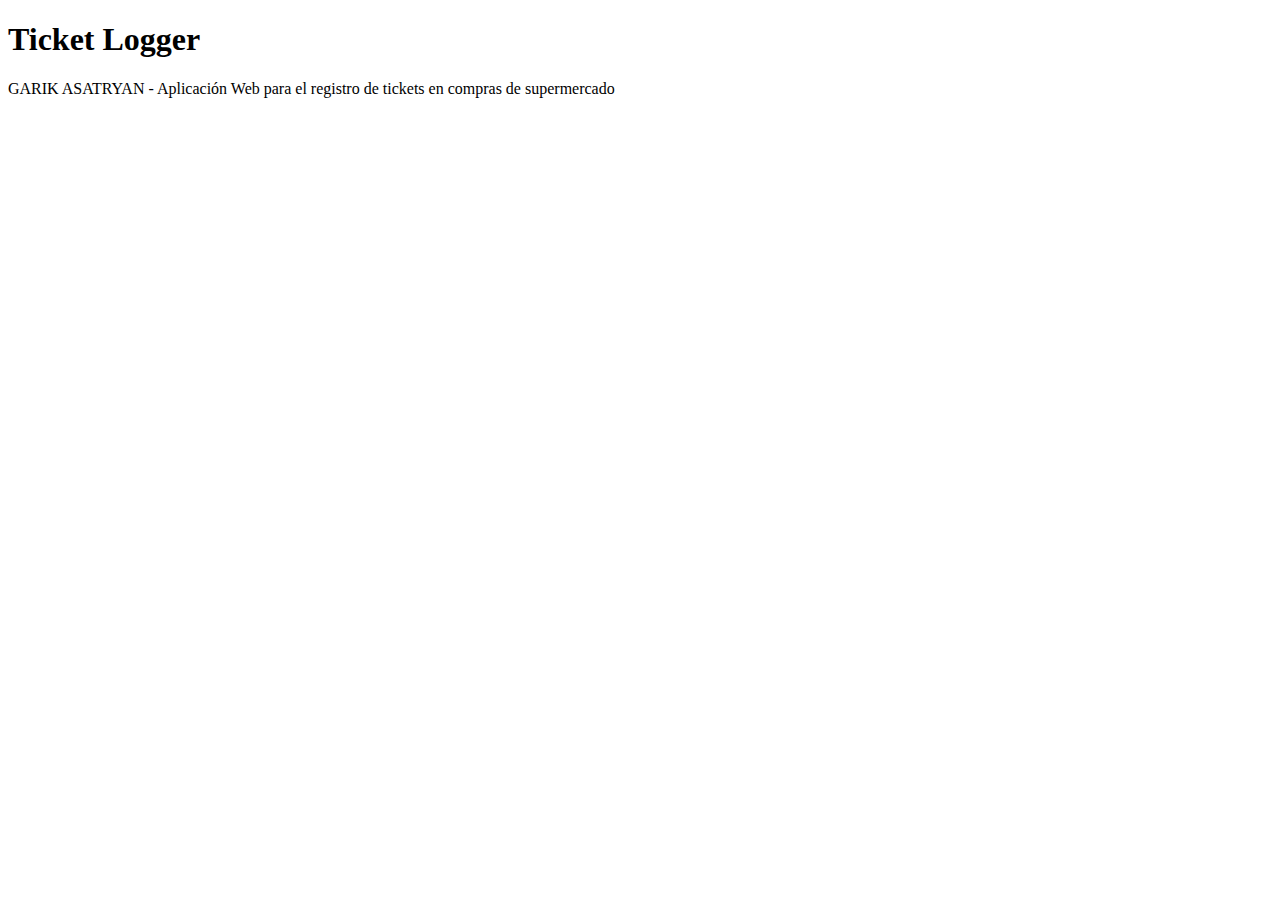
<file: src/main/resources/templates/index.html>
<!DOCTYPE html>
<html xmlns:th="http://www.thymeleaf.org" lang="es">
<head th:replace="~{fragments/head :: head ('Ticker Logger - Home')}">
    <title>Ticker Logger - Home</title>
</head>

<body class="d-flex flex-column min-vh-100 bg-dark text-light">

<header th:replace="~{fragments/header :: header}"></header>

<main class="flex-grow-1 mt-5">
    <div class="container">
        <h1 class="mt-3">Ticket Logger</h1>
        <p class="lead">GARIK ASATRYAN - Aplicación Web para el registro de tickets en compras de supermercado</p>
    </div>
</main>

<footer th:replace="~{fragments/footer :: footer}"></footer>

</body>

</html>
</file>
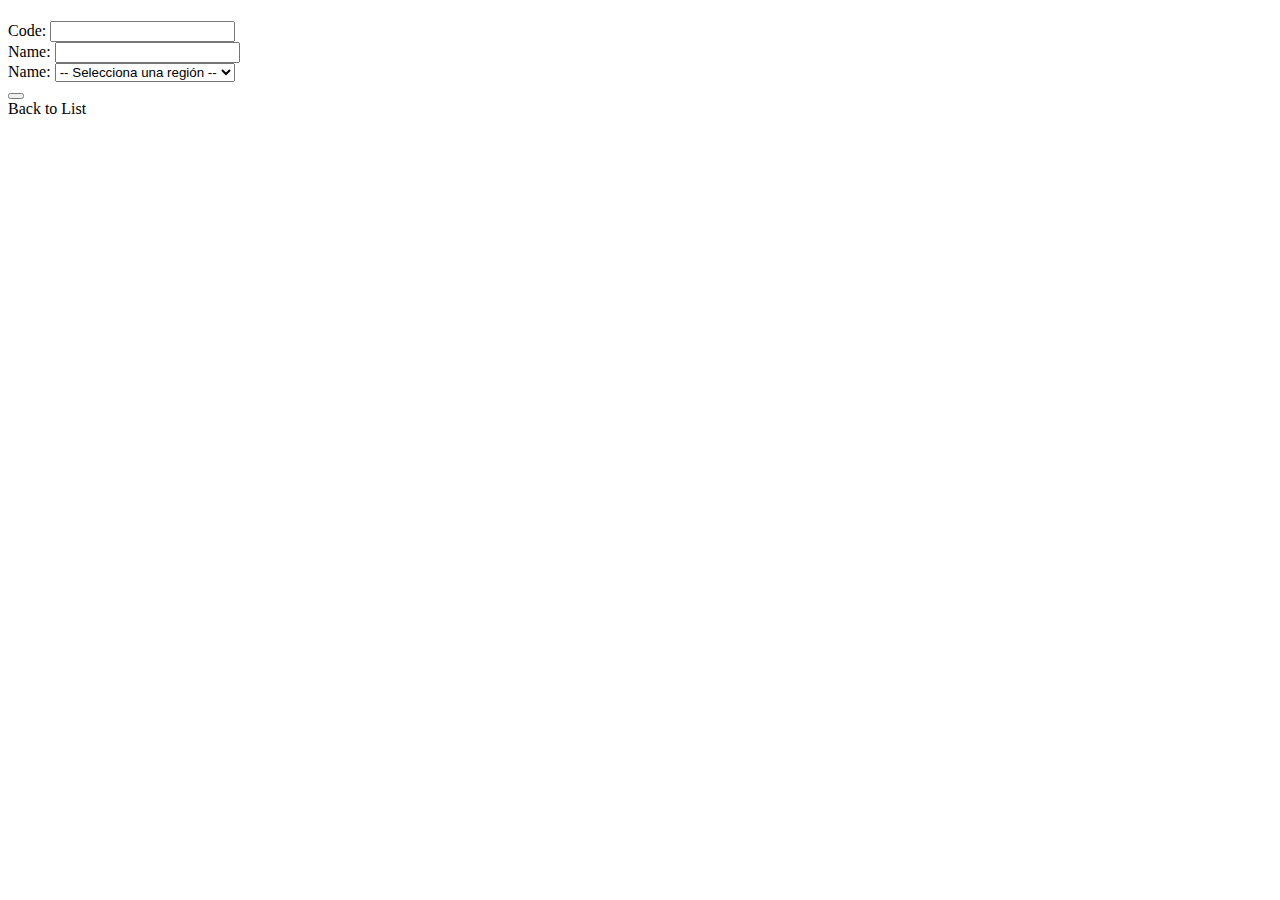
<file: src/main/resources/templates/province-form.html>
<!DOCTYPE html>
<html xmlns:th="http://www.thymeleaf.org" lang="es">
<head th:replace="~{fragments/head :: head (#{msg.province-form.head})}">
    <title>Ticket Logger - Insertar/Actualizar Provincia</title>
</head>

<body class="d-flex flex-column min-vh-100 bg-dark text-light">

<header th:replace="~{fragments/header :: header}"></header>

<main class="flex-grow-1 container mt-5">

    <!-- Dynamic Title -->
    <h1 class="mt-3" th:text="${province.id == null} ? #{msg.province-form.add} : #{msg.province-form.edit}"></h1>

    <!-- Error Message -->
    <div th:if="${errorMessage}" class="alert alert-danger">
        <p th:text="${errorMessage}"></p>
    </div>

    <!-- Success Message -->
    <div th:if="${successMessage}" class="alert alert-success">
        <p th:text="${successMessage}"></p>
    </div>

    <!-- Single Form with dynamic action -->
    <form th:action="@{${province.id == null ? '/provinces/insert' : '/provinces/update'}}"
          th:object="${province}" method="post" class="mt-4">

        <!-- ID -->
        <input type="hidden" th:field="*{id}"/>

        <!-- Code -->
        <div class="mb-3">
            <label for="code" class="form-label text-light" th:text="#{msg.province-form.code}">Code:</label>
            <input type="text"
                   th:field="*{code}"
                   id="code"
                   class="form-control bg-dark text-light border-light"
                   required/>
            <div th:if="${#fields.hasErrors('code')}"
                 class="text-danger"
                 th:errors="*{code}">
            </div>
        </div>

        <!-- Name -->
        <div class="mb-3">
            <label for="name" class="form-label text-light" th:text="#{msg.province-form.name}">Name:</label>
            <input type="text"
                   th:field="*{name}"
                   id="name"
                   class="form-control bg-dark text-light border-light"
                   required/>
            <div th:if="${#fields.hasErrors('name')}"
                 class="text-danger"
                 th:errors="*{name}">
            </div>
        </div>


        <!-- Region -->
        <div class="mb-3">
            <label for="regionId" class="form-label text-light" th:text="#{msg.province-form.region}">Name:</label>
            <select th:field="*{regionId}" id="regionId" class="form-select bg-dark text-light border-light" required>
                <option value="" th:text="#{msg.province-form.select}">-- Selecciona una región --</option>
                <option th:each="region : ${regions}"
                        th:value="${region.id}"
                        th:text="${region.name}">
                </option>
            </select>
        </div>

        <!-- Submit Button -->
        <button type="submit"
                class="btn btn-primary"
                th:text="${province.id == null} ? #{msg.province-form.create} : #{msg.province-form.update}">
        </button>
    </form>

    <!-- Back Button -->
    <a th:href="@{/provinces}"
       class="btn btn-secondary mt-3"
       th:text="#{msg.province-form.returnback}">
        Back to List
    </a>

</main>

<footer th:replace="~{fragments/footer :: footer}"></footer>

</body>
</html>
</file>
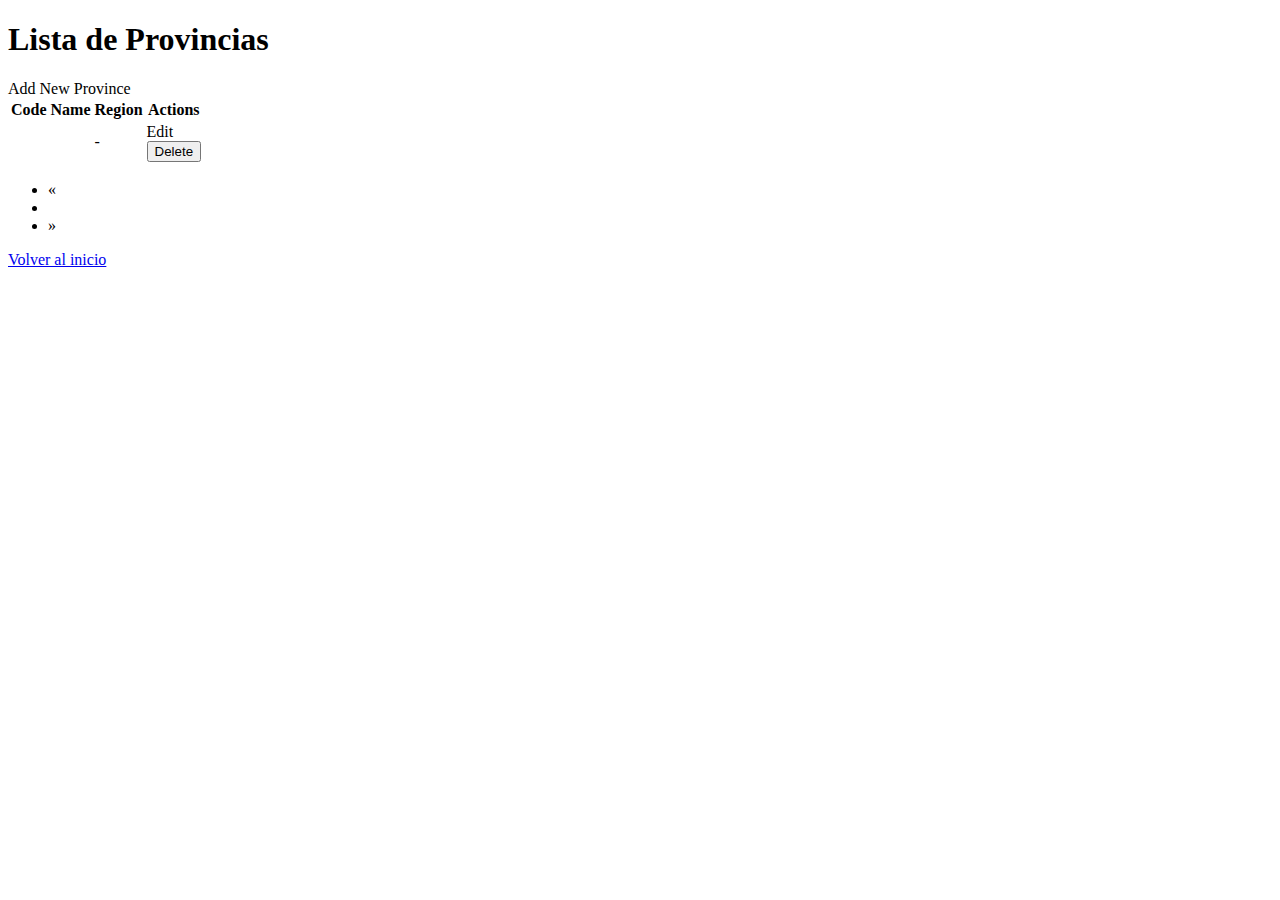
<file: src/main/resources/templates/province.html>
<!DOCTYPE html>
<html xmlns:th="http://www.thymeleaf.org" lang="es">
<head th:replace="~{fragments/head :: head (#{msg.province.head})}">
    <title>Ticket Logger - Lista de Provincias</title>
</head>
<body class="d-flex flex-column min-vh-100 bg-dark text-light">

<header th:replace="~{fragments/header :: header}"></header>

<main class="flex-grow-1 container mt-5">

    <h1 class="mt-3" th:text="#{msg.province.title}">Lista de Provincias</h1>

    <!-- Error Message -->
    <div th:if="${errorMessage}" class="alert alert-danger">
        <p th:text="${errorMessage}"></p>
    </div>

    <!-- Success Message -->
    <div th:if="${successMessage}" class="alert alert-success">
        <p th:text="${successMessage}"></p>
    </div>

    <div class="mb-3">
        <a th:href="@{/provinces/new}" class="btn btn-success" th:text="#{msg.province.add}">
            Add New Province
        </a>
    </div>

    <table class="table table-bordered table-dark table-striped mt-3">
        <thead>
        <tr>
            <th th:text="#{msg.province.code}">Code</th>
            <th th:text="#{msg.province.name}">Name</th>
            <th th:text="#{msg.province.region}">Region</th>
            <th th:text="#{msg.province.actions}">Actions</th>
        </tr>
        </thead>
        <tbody>
        <tr th:each="province : ${listProvinces}">
            <td th:text="${province.code}"></td>
            <td th:text="${province.name}"></td>
            <td th:text="${province.region.name}">-</td>
            <td>
                <!-- Edit button -->
                <a th:text="#{msg.province.edit}"
                   th:href="@{/provinces/edit(id=${province.id})}"
                   class="btn btn-primary btn-sm">
                    Edit
                </a>
                <!-- Delete button -->
                <form th:action="@{/provinces/delete}" method="post" class="d-inline">
                    <input type="hidden" name="id" th:value="${province.id}"/>
                    <button th:text="#{msg.province.delete}"
                            type="submit"
                            class="btn btn-danger btn-sm"
                            th:onclick="|return confirm('#{msg.province.confirm}');|">
                        Delete
                    </button>
                </form>
            </td>
        </tr>
        </tbody>
    </table>

    <nav th:if="${totalPages > 1}" aria-label="Page navigation" class="mt-4">
        <ul class="pagination justify-content-center">

            <li class="page-item" th:classappend="${currentPage == 1} ? 'disabled'">
                <a class="page-link"
                   th:href="@{/provinces(page=${currentPage - 1}, search=${search}, sort=${sort})}">
                    &laquo;
                </a>
            </li>

            <li class="page-item" th:each="i : ${#numbers.sequence(1, totalPages)}"
                th:classappend="${currentPage == i} ? 'active'">
                <a class="page-link"
                   th:href="@{/provinces(page=${i}, search=${search}, sort=${sort})}"
                   th:text="${i}">
                </a>
            </li>

            <li class="page-item" th:classappend="${currentPage == totalPages} ? 'disabled'">
                <a class="page-link"
                   th:href="@{/provinces(page=${currentPage + 1}, search=${search}, sort=${sort})}">
                    &raquo;
                </a>
            </li>
        </ul>
    </nav>

    <a href="#" th:href="@{/}" th:text="#{msg.province.returnhome}" class="btn btn-secondary my-3">Volver al inicio</a>
</main>

<footer th:replace="~{fragments/footer :: footer}"></footer>

</body>
</html>
</file>
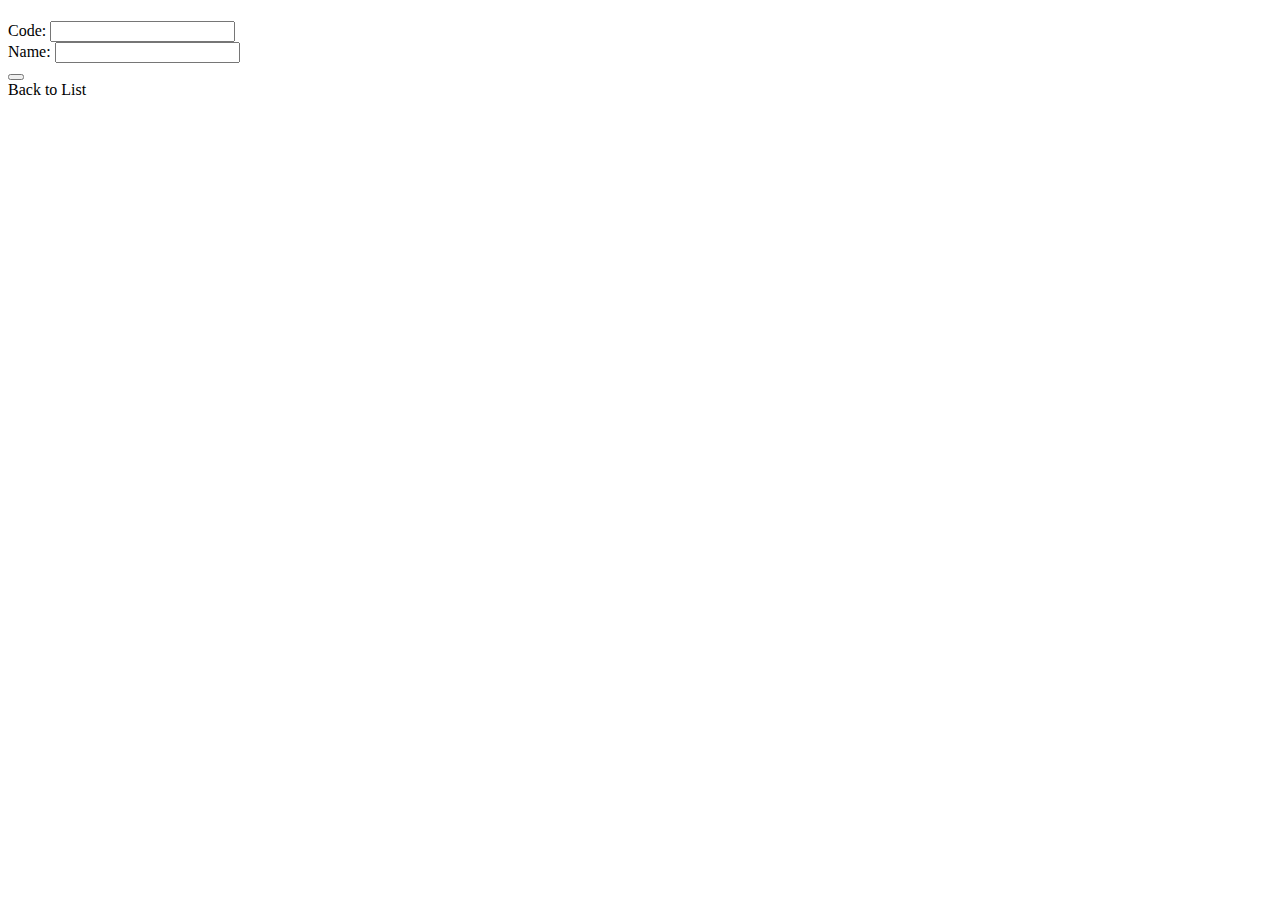
<file: src/main/resources/templates/region-form.html>
<!DOCTYPE html>
<html xmlns:th="http://www.thymeleaf.org" lang="es">
<head th:replace="~{fragments/head :: head (#{msg.region-form.head})}">
    <title>Ticket Logger - Insertar/Actualizar Comunidad Autónoma</title>
</head>

<body class="d-flex flex-column min-vh-100 bg-dark text-light">

<header th:replace="~{fragments/header :: header}"></header>

<main class="flex-grow-1 container mt-5">

    <!-- Dynamic Title -->
    <h1 class="mt-3" th:text="${region.id == null} ? #{msg.region-form.add} : #{msg.region-form.edit}"></h1>

    <!-- Error Message -->
    <div th:if="${errorMessage}" class="alert alert-danger">
        <p th:text="${errorMessage}"></p>
    </div>

    <!-- Success Message -->
    <div th:if="${successMessage}" class="alert alert-success">
        <p th:text="${successMessage}"></p>
    </div>

    <!-- Single Form with dynamic action -->
    <form th:action="${region.id == null ? '/regions/insert' : '/regions/update'}"
          th:object="${region}" method="post" class="mt-4">

        <!-- ID -->
        <input type="hidden" th:field="*{id}"/>

        <!-- Code -->
        <div class="mb-3">
            <label for="code" class="form-label" th:text="#{msg.region-form.code}">Code:</label>
            <input type="text"
                   th:field="*{code}"
                   id="code"
                   class="form-control bg-dark text-light border-light"
                   required/>
            <div th:if="${#fields.hasErrors('code')}"
                 class="text-danger"
                 th:errors="*{code}">
            </div>
        </div>

        <!-- Name -->
        <div class="mb-3">
            <label for="name" class="form-label" th:text="#{msg.region-form.name}">Name:</label>
            <input type="text"
                   th:field="*{name}"
                   id="name"
                   class="form-control bg-dark text-light border-light"
                   required/>
            <div th:if="${#fields.hasErrors('name')}"
                 class="text-danger"
                 th:errors="*{name}">
            </div>
        </div>

        <!-- Submit Button -->
        <button type="submit"
                class="btn btn-primary"
                th:text="${region.id == null} ? #{msg.region-form.create} : #{msg.region-form.update}">
        </button>

    </form>

    <!-- Back Button -->
    <a th:href="@{/regions}"
       class="btn btn-secondary mt-3"
       th:text="#{msg.region-form.returnback}">
        Back to List
    </a>

</main>

<footer th:replace="~{fragments/footer :: footer}"></footer>

</body>
</html>
</file>
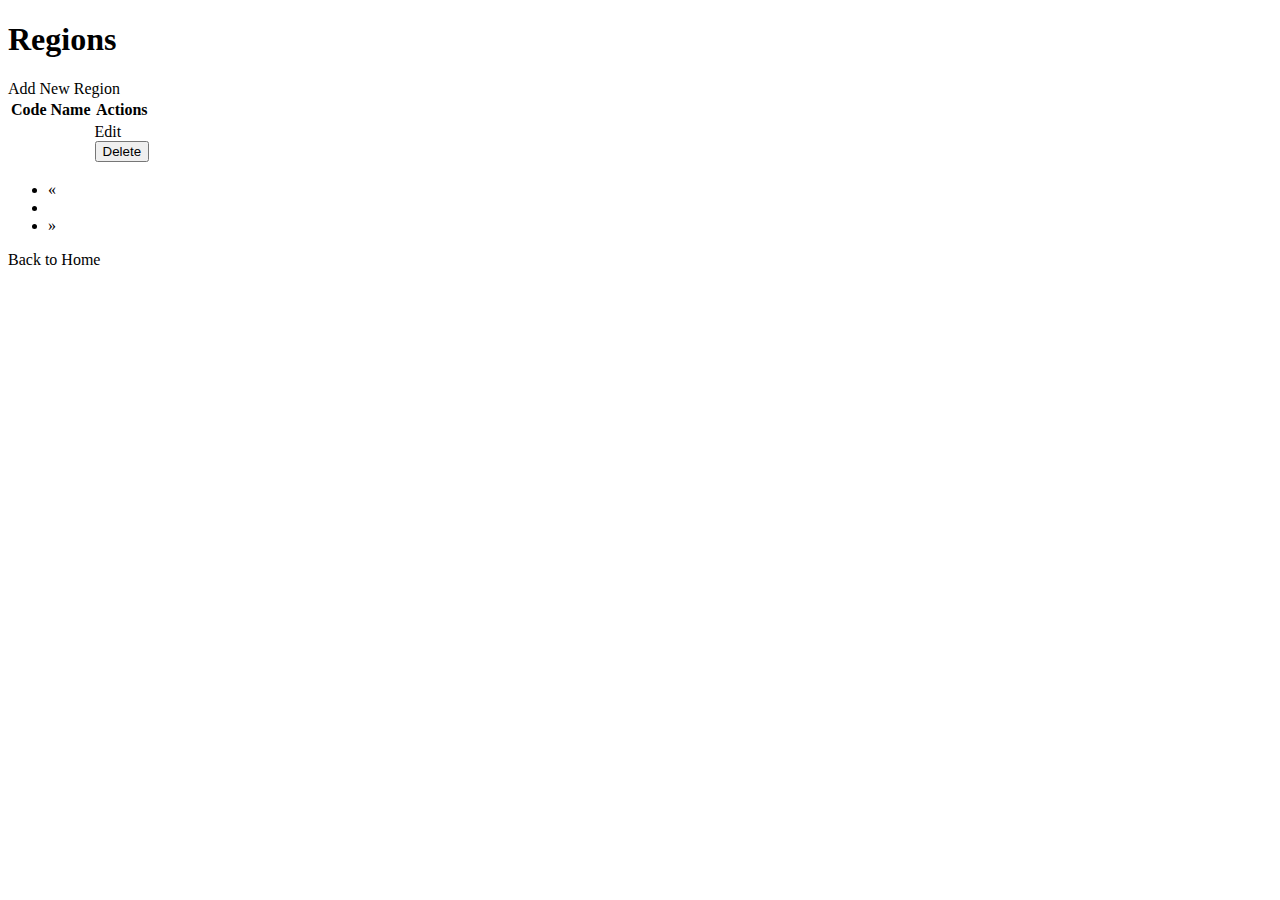
<file: src/main/resources/templates/region.html>
<!DOCTYPE html>
<html xmlns:th="http://www.thymeleaf.org" lang="es">
<head th:replace="~{fragments/head :: head (#{msg.region.head})}">
    <title>Ticket Logger - Listado de Comunidades Autónomas</title>
</head>
<body class="d-flex flex-column min-vh-100 bg-dark text-light">

<header th:replace="~{fragments/header :: header}"></header>

<main class="flex-grow-1 container mt-5">

    <h1 class="mt-3" th:text="#{msg.region.title}">Regions</h1>

    <!-- Error Message -->
    <div th:if="${errorMessage}" class="alert alert-danger">
        <p th:text="${errorMessage}"></p>
    </div>

    <!-- Success Message -->
    <div th:if="${successMessage}" class="alert alert-success">
        <p th:text="${successMessage}"></p>
    </div>

    <div class="mb-3 mt-4">
        <a th:href="@{/regions/new}" class="btn btn-success" th:text="#{msg.region.add}">
            Add New Region
        </a>
    </div>

    <table class="table table-bordered table-dark table-striped mt-3">
        <thead>
        <tr>
            <th th:text="#{msg.region.code}">Code</th>
            <th th:text="#{msg.region.name}">Name</th>
            <th th:text="#{msg.region.actions}">Actions</th>
        </tr>
        </thead>

        <tbody>
        <tr th:each="region : ${listRegions}">
            <td th:text="${region.code}"></td>
            <td th:text="${region.name}"></td>

            <td>
                <!-- Edit button -->
                <a th:text="#{msg.region.edit}"
                   th:href="@{/regions/edit(id=${region.id})}"
                   class="btn btn-primary btn-sm">
                    Edit
                </a>

                <!-- Delete button -->
                <form th:action="@{/regions/delete}" method="post" class="d-inline">
                    <input type="hidden" name="id" th:value="${region.id}"/>
                    <button th:text="#{msg.region.delete}"
                            type="submit"
                            class="btn btn-danger btn-sm"
                            th:onclick="|return confirm('#{msg.region.confirm}');|">
                        Delete
                    </button>
                </form>
            </td>
        </tr>
        </tbody>
    </table>

    <nav th:if="${totalPages > 1}" aria-label="Page navigation" class="mt-4">
        <ul class="pagination justify-content-center">

            <li class="page-item" th:classappend="${currentPage == 1} ? 'disabled'">
                <a class="page-link"
                   th:href="@{/regions(page=${currentPage - 1}, search=${search}, sort=${sort})}">
                    &laquo;
                </a>
            </li>

            <li class="page-item" th:each="i : ${#numbers.sequence(1, totalPages)}"
                th:classappend="${currentPage == i} ? 'active'">
                <a class="page-link"
                   th:href="@{/regions(page=${i}, search=${search}, sort=${sort})}"
                   th:text="${i}">
                </a>
            </li>

            <li class="page-item" th:classappend="${currentPage == totalPages} ? 'disabled'">
                <a class="page-link"
                   th:href="@{/regions(page=${currentPage + 1}, search=${search}, sort=${sort})}">
                    &raquo;
                </a>
            </li>
        </ul>
    </nav>

    <a th:href="@{/}" th:text="#{msg.region.returnhome}" class="btn btn-secondary my-3">Back to Home</a>

</main>

<footer th:replace="~{fragments/footer :: footer}"></footer>

</body>
</html>
</file>
